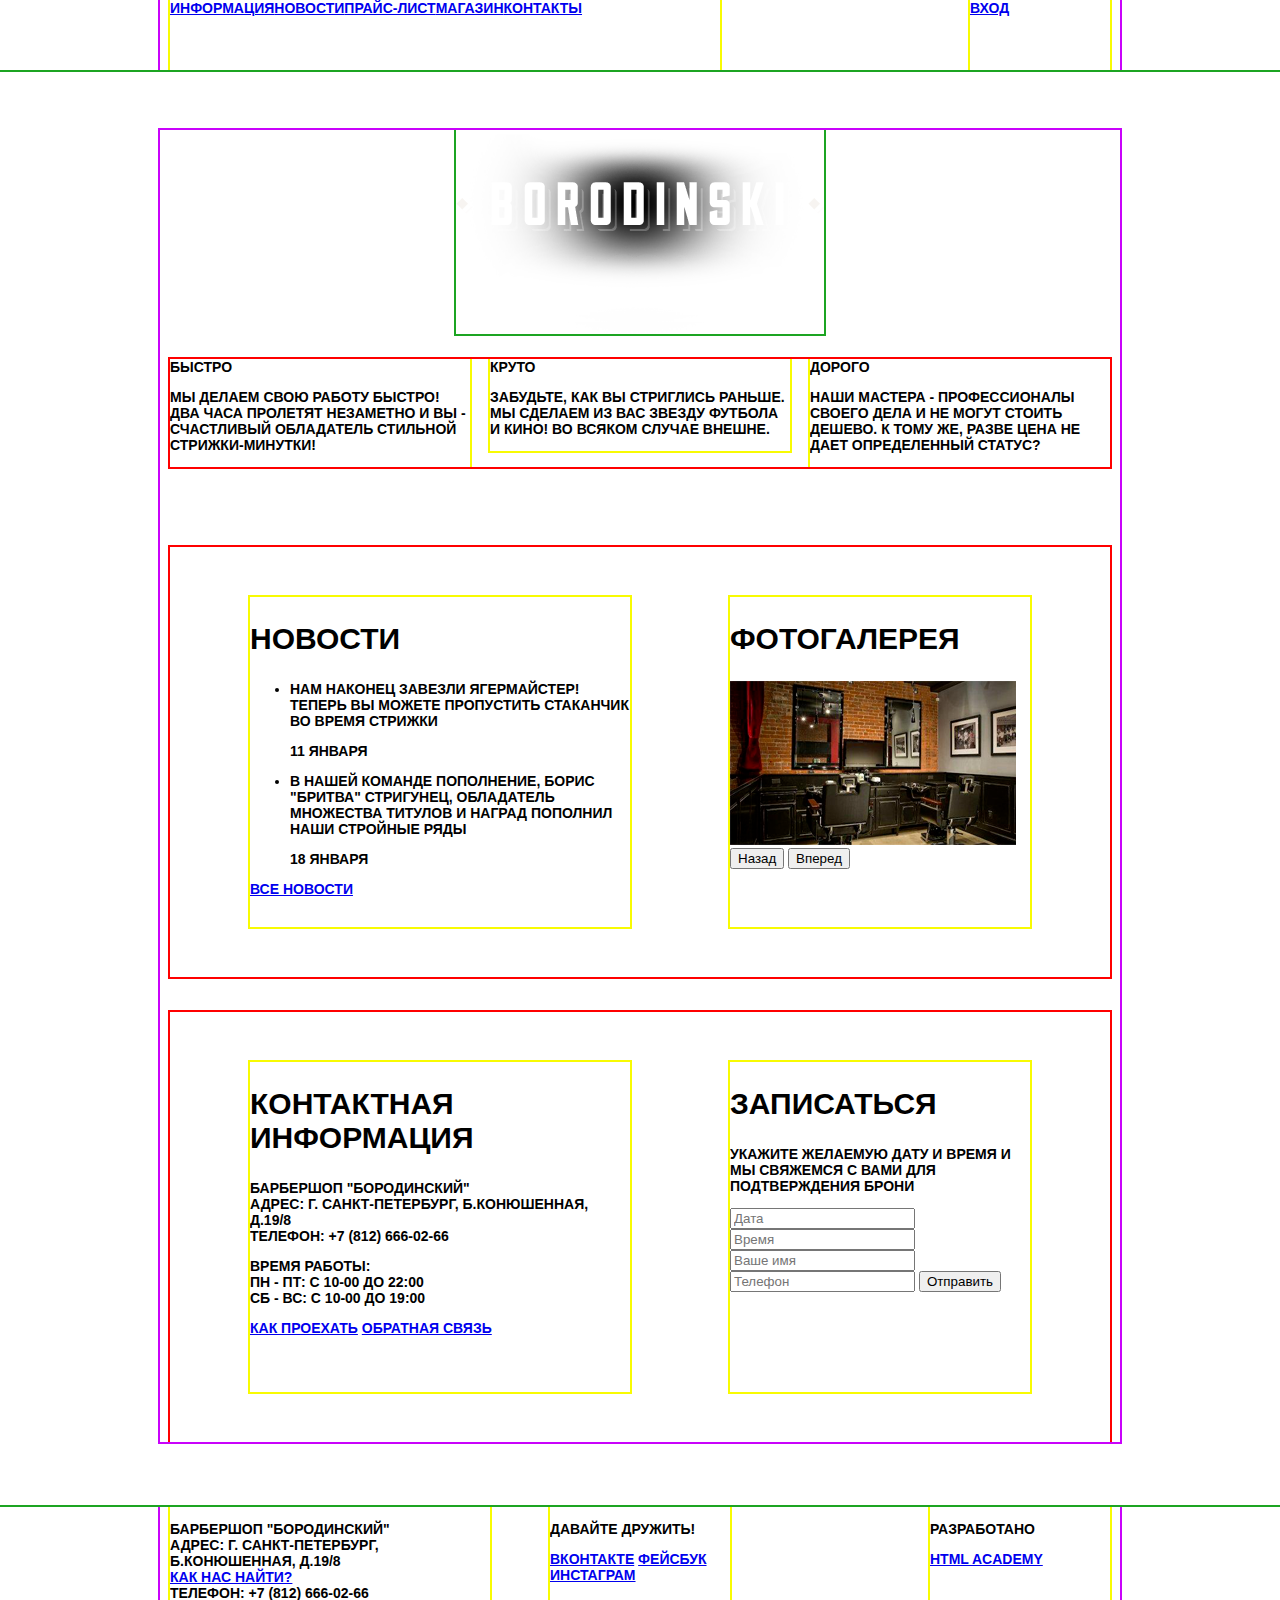
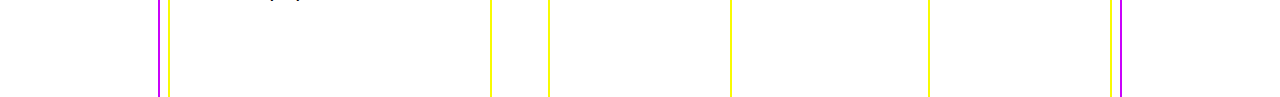
<file: index.html>
<!DOCTYPE html>
<html lang="ru">

<head>
	<meta charset="utf-8">
	<title>Барбершоп "Бородинский"</title>
	<link href="css/style.css" rel="stylesheet">
</head>

<body>
	<header class="main-header">
		<div class="container clearfix">
			<nav class="main-navigation">
				<ul>
					<li>
						<a href="#">Информация</a>
					</li>
					<li>
						<a href="#">Новости</a>
					</li>
					<li>
						<a href="#">Прайс-лист</a>
					</li>
					<li>
						<a href="#">Магазин</a>
					</li>
					<li>
						<a href="#">Контакты</a>
					</li>
				</ul>
			</nav>
			<div class="user-block">
				<a class="login" href="#">Вход</a>
			</div>
		</div>
	</header>
	<main class="container">
		<div class="index-logo">
			<img src="img/logo.png" width="368" height="204" alt="Барбершоп Бородинский">
		</div>
		<section class="features clearfix">
			<div class="features-item">
				<b class="features-name">Быстро</b>
				<p>
					Мы делаем свою работу быстро! Два часа пролетят незаметно и вы - счастливый обладатель стильной стрижки-минутки!</p>
			</div>
			<div class="features-item">
				<b class="features-name">Круто</b>
				<p>
					Забудьте, как вы стриглись раньше. Мы сделаем из вас звезду футбола и кино! Во всяком случае внешне.</p>
			</div>
			<div class="features-item">
				<b class="features-name">Дорого</b>
				<p>
					Наши мастера - профессионалы своего дела и не могут стоить дешево. К тому же, разве цена не дает определенный статус?
				</p>
			</div>
		</section>
		<div class="index-content clearfix">
			<div class="index-content-left">
				<h2 class="index-content-title">Новости</h2>
				<ul class="news-previw">
					<li>
						<p>Нам наконец завезли Ягермайстер! Теперь вы можете пропустить стаканчик во время стрижки</p>
						<time datetime="2016-01-11">11 января</time>
					</li>
					<li>
						<p>В нашей команде пополнение, Борис "Бритва" Стригунец, обладатель множества титулов и наград пополнил наши стройные ряды</p>
						<time datetime="2016-01-18">18 января</time>
					</li>
				</ul>
				<a class="btn" href="#">Все новости</a>
			</div>
			<div class="index-content-right">
				<h2 class="index-content-title">Фотогалерея</h2>
				<div class="gallery">
					<figure class="gallery-content">
						<a href="#">
							<img src="img/gallery.png" width="286" height="164" alt="">
						</a>
					</figure>
					<button type="button" class="btn gallery-prev">Назад</button>
					<button type="button" class="btn gallery-next">Вперед</button>
				</div>
			</div>
		</div>
		<div class="index-content clearfix">
			<div class="index-content-left">
				<h2 class="index-content-title">Контактная информация</h2>
				<p>Барбершоп "Бородинский"
					<br>Адрес: г. Санкт-Петербург, Б.Конюшенная, д.19/8
					<br>Телефон: +7 (812) 666-02-66
				</p>
				<p>
					Время работы:
					<br>пн - пт: с 10-00 до 22:00
					<br>сб - вс: с 10-00 до 19:00
				</p>
				<a class="btn" href="#">Как проехать</a>
				<a class="btn" href="#">Обратная связь</a>
			</div>
			<div class="index-content-right">
				<h2 class="index-content-title">Записаться</h2>
				<p>
					Укажите желаемую дату и время и мы свяжемся с вами для подтверждения брони
				</p>
				<form class="appointment-form" action="https://echo.htmlacademy.ru" method="post">
					<input type="text" name="date" placeholder="Дата">
					<input type="text" name="time" placeholder="Время">
					<input type="text" name="name" placeholder="Ваше имя">
					<input type="tel" name="phone" placeholder="Телефон">
					<button class="btn" type="submit">Отправить</button>
				</form>
			</div>
		</div>
	</main>
	<footer class="main-footer">
		<div class="container clearfix">
			<section class="footer-contacts">
				<p>
					Барбершоп "Бородинский"
					<br>Адрес: г. Санкт-Петербург, Б.Конюшенная, д.19/8
					<br>
					<a href="#">Как нас найти?</a>
					<br>Телефон: +7 (812) 666-02-66
				</p>
			</section>
			<section class="footer-social">
				<p>Давайте дружить!</p>
				<div class="footer-social-btn">
					<a class="social-btn social-btn-vk" href="#">Вконтакте</a>
					<a class="social-btn social-btn-fb" href="#">Фейсбук</a>
					<a class="social-btn social-btn-inst" href="#">Инстаграм</a>
				</div>
			</section>
			<section class="footer-copyright">
				<p>Разработано</p>
				<a class="btn" href="https://htmlacademy.ru">HTML Academy</a>
			</section>
		</div>
	</footer>
</body>

</html>
</file>
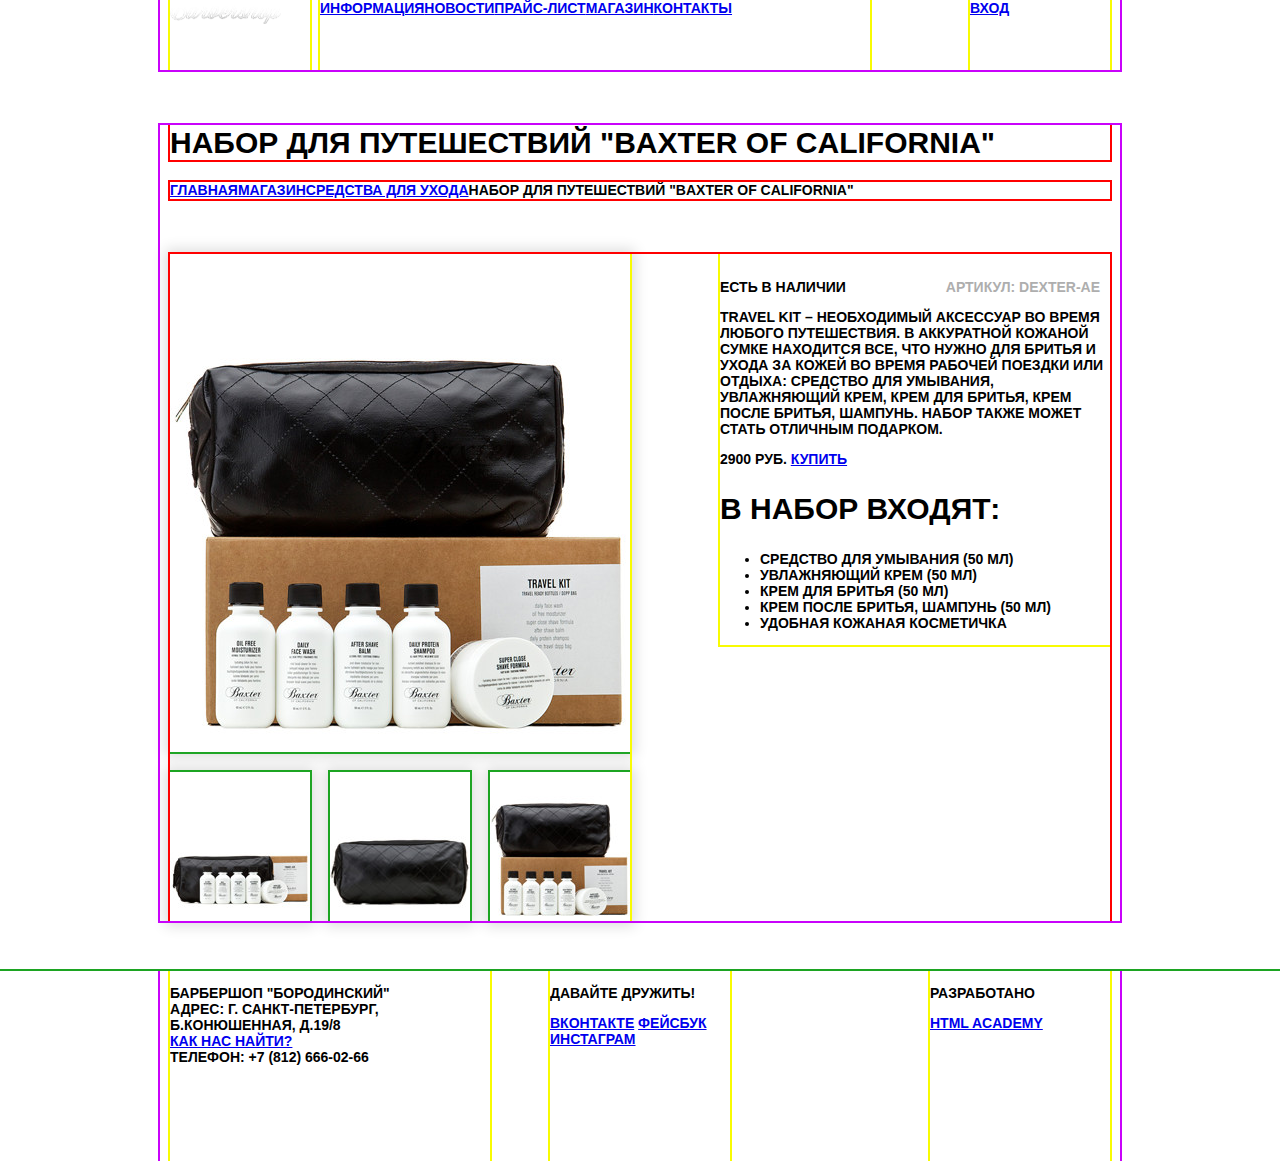
<file: catalogue-item.html>
<!DOCTYPE html>
<html lang="ru">

<head>
	<meta charset="utf-8">
	<title>Набор для путешествий "Baxter of California"</title>
	<link href="css/style.css" rel="stylesheet">
</head>

<body>
	<header class="page-header">
		<div class="container clearfix">
			<div class="page-header-logo">
				<a href="index.html">
					<img src="img/logo-header.png" width="111" height="24" alt="Барбершоп Бородинский">
				</a>
			</div>
			<nav class="main-navigation">
				<ul>
					<li>
						<a href="#">Информация</a>
					</li>
					<li>
						<a href="#">Новости</a>
					</li>
					<li>
						<a href="#">Прайс-лист</a>
					</li>
					<li>
						<a href="#">Магазин</a>
					</li>
					<li>
						<a href="#">Контакты</a>
					</li>
				</ul>
			</nav>
			<div class="user-block">
				<a class="login" href="#">Вход</a>
			</div>
		</div>
	</header>
	<main>
		<div class="container">
			<h1>Набор для путешествий "Baxter of California"</h1>
			<div class="breadcrumbs">
				<ul>
					<li>
						<a href="#">Главная</a>
					</li>
					<li>
						<a href="#">Магазин</a>
					</li>
					<li>
						<a href="#">Средства для ухода</a>
					</li>
					<li class="active">Набор для путешествий "Baxter of California"</li>
				</ul>
			</div>
			<div class="item-card clearfix">
				<div class="item-images">
					<img class="img-big" src="img/travel-kit-item.jpg" width="460" height="498" alt="Набор для путешествий Baxter of California">
					<div class="images-preview">
						<a class="img-mini" href="#">
							<img src="img/kit-min-01.jpg" width="140" height="149" alt="Набор для путешествий Baxter of California">
						</a>
						<a class="img-mini" href="#">
							<img src="img/kit-min-02.jpg" width="140" height="149" alt="Набор для путешествий Baxter of California">
						</a>
						<a class="img-mini" href="#">
							<img src="img/kit-min-03.jpg" width="140" height="149" alt="Набор для путешествий Baxter of California">
						</a>
					</div>
				</div>
				<div class="item-description">
					<div class="item-marks clearfix">
						<span class="item-available">Есть в наличии</span>
						<span class="item-snumber">Артикул: Dexter-Ae</span>
					</div>
					<p>Travel Kit – необходимый аксессуар во время любого путешествия. В аккуратной кожаной сумке находится все, что нужно для бритья и ухода за кожей во время рабочей поездки или отдыха: средство для умывания, увлажняющий крем, крем для бритья, крем после бритья, шампунь. Набор также может стать отличным подарком.
					</p>
					<div class="item-price">
						<span>2900 руб.</span>
						<a class="btn btn-buy" href="#">Купить</a>
					</div>
					<h2>В набор входят:</h2>
					<ul class="set-content">
						<li>Средство для умывания (50 мл)</li>
						<li>Увлажняющий крем (50 мл)</li>
						<li>Крем для бритья (50 мл)</li>
						<li>Крем после бритья, шампунь (50 мл)</li>
						<li>Удобная кожаная косметичка</li>
					</ul>
				</div>
			</div>
		</div>
	</main>
	<footer class="main-footer">
		<div class="container clearfix">
			<section class="footer-contacts">
				<p>
					Барбершоп "Бородинский"
					<br>Адрес: г. Санкт-Петербург, Б.Конюшенная, д.19/8
					<br>
					<a href="#">Как нас найти?</a>
					<br>Телефон: +7 (812) 666-02-66
				</p>
			</section>
			<section class="footer-social">
				<p>Давайте дружить!</p>
				<div class="footer-social-btn">
					<a class="social-btn social-btn-vk" href="#">Вконтакте</a>
					<a class="social-btn social-btn-fb" href="#">Фейсбук</a>
					<a class="social-btn social-btn-inst" href="#">Инстаграм</a>
				</div>
			</section>
			<section class="footer-copyright">
				<p>Разработано</p>
				<a class="btn" href="https://htmlacademy.ru">HTML Academy</a>
			</section>
		</div>
	</footer>
</body>

</html>
</file>
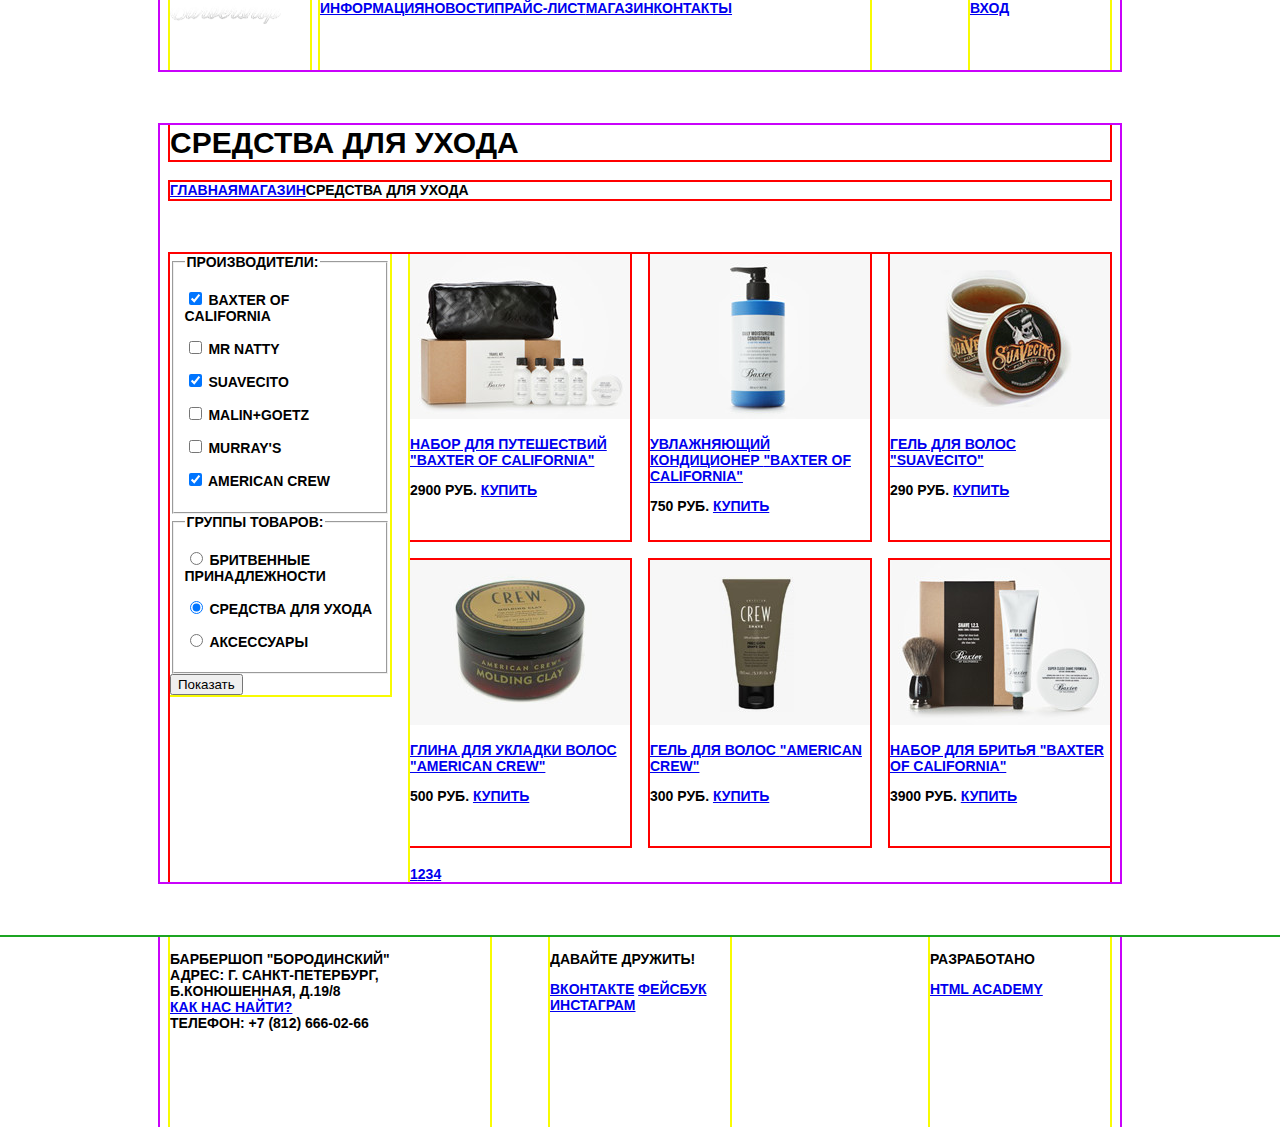
<file: catalogue.html>
<!DOCTYPE html>
<html lang="ru">

<head>
	<meta charset="utf-8">
	<title>Магазин - Барбершоп "Бородинский"</title>
	<link href="css/style.css" rel="stylesheet">
</head>

<body>
	<header class="page-header">
		<div class="container clearfix">
			<div class="page-header-logo">
				<a href="index.html">
					<img src="img/logo-header.png" width="111" height="24" alt="Барбершоп Бородинский">
				</a>
			</div>
			<nav class="main-navigation">
				<ul>
					<li>
						<a href="#">Информация</a>
					</li>
					<li>
						<a href="#">Новости</a>
					</li>
					<li>
						<a href="#">Прайс-лист</a>
					</li>
					<li>
						<a href="#">Магазин</a>
					</li>
					<li>
						<a href="#">Контакты</a>
					</li>
				</ul>
			</nav>
			<div class="user-block">
				<a class="login" href="#">Вход</a>
			</div>
		</div>
	</header>
	<main>
		<div class="container">
			<h1>Средства для ухода</h1>
			<div class="breadcrumbs catalogue">
				<ul>
					<li>
						<a href="#">Главная</a>
					</li>
					<li>
						<a href="#">Магазин</a>
					</li>
					<li class="active">Средства для ухода</li>
				</ul>
			</div>
			<div class="shop-gallery clearfix">
				<div class="goods-selection">
					<form action="#">
						<fieldset class="goods-producers">
							<legend>Производители:</legend>
							<p>
								<input type="checkbox" checked id="check-baxter" name="producers" value="Baxter of California">
								<label for="check-baxter">Baxter of California</label>
							</p>
							<p>
								<input type="checkbox" id="check-natty" name="producers" value="Mr Natty">
								<label for="check-natty">Mr Natty</label>
							</p>
							<p>
								<input type="checkbox" checked id="check-suavecito" name="producers" value="Suavecito">
								<label for="check-suavecito">Suavecito</label>
							</p>
							<p>
								<input type="checkbox" id="check-malingoetz" name="producers" value="Malin+Goetz">
								<label for="check-malingoetz">Malin+Goetz</label>
							</p>
							<p>
								<input type="checkbox" id="check-murrays" name="producers" value="Murray's">
								<label for="check-murrays">Murray's</label>
							</p>
							<p>
								<input type="checkbox" checked id="check-americancrew" name="producers" value="American Crew">
								<label for="check-americancrew">American Crew</label>
							</p>
						</fieldset>
						<fieldset class="goods-groups">
							<legend>Группы товаров:</legend>
							<p>
								<input type="radio" id="razor-access" name="goods-group" value="Baxter of California">
								<label for="razor-access">Бритвенные принадлежности</label>
							</p>
							<p>
								<input type="radio" checked id="care-access" name="goods-group" value="Baxter of California">
								<label for="care-access">Средства для ухода</label>
							</p>
							<p>
								<input type="radio" id="accessories" name="goods-group" value="Baxter of California">
								<label for="accessories">Аксессуары</label>
							</p>
						</fieldset>
						<button type="submit" class="btn btn-show">Показать</button>
					</form>
				</div>
				<div class="items-gallery">
					<div class="gallery-items">
						<article class="item-preview">
							<a href="/catalogue-item.html">
								<img src="img/travel-kit-baxter-of-california.jpg" width="220" height="165" alt="Набор для путешествий Baxter of California">
							</a>
							<p>
								<a href="/catalogue-item.html">
									Набор для путешествий
									<span>"Baxter of California"</span>
								</a>
							</p>
							<div class="item-price">
								<span>2900 руб.</span>
								<a class="btn btn-buy" href="#">Купить</a>
							</div>
						</article>
						<article class="item-preview">
							<a href="#">
								<img src="img/conditioner-baxter-of-california.jpg" width="220" height="165" alt="Увлажняющий кондиционер Baxter of California">
							</a>
							<p>
								<a href="#">
									Увлажняющий кондиционер
									<span>"Baxter of California"</span>
								</a>
							</p>
							<div class="item-price">
								<span>750 руб.</span>
								<a class="btn btn-buy" href="#">Купить</a>
							</div>
						</article>
						<article class="item-preview">
							<a href="#">
								<img src="img/hair-gel-suavecito.jpg" width="220" height="165" alt="Гель для волос Suavecito">
							</a>
							<p>
								<a href="#">
									Гель для волос
									<span>"Suavecito"</span>
								</a>
							</p>
							<div class="item-price">
								<span>290 руб.</span>
								<a class="btn btn-buy" href="#">Купить</a>
							</div>
						</article>
						<article class="item-preview">
							<a href="#">
								<img src="img/molding-clay-american-crew.jpg" width="220" height="165" alt="Глина для укладки волос American Crew">
							</a>
							<p>
								<a href="#">
									Глина для укладки волос
									<span>"American Crew"</span>
								</a>
							</p>
							<div class="item-price">
								<span>500 руб.</span>
								<a class="btn btn-buy" href="#">Купить</a>
							</div>
						</article>
						<article class="item-preview">
							<a href="#">
								<img src="img/hair-gel-american-crew.jpg" width="220" height="165" alt="Гель для волос American Crew">
							</a>
							<p>
								<a href="#">
									Гель для волос
									<span>"American Crew"</span>
								</a>
							</p>
							<div class="item-price">
								<span>300 руб.</span>
								<a class="btn btn-buy" href="#">Купить</a>
							</div>
						</article>
						<article class="item-preview">
							<a href="#">
								<img src="img/shaving-kit-baxter-of-california.jpg" width="220" height="165" alt="Набор для бритья Baxter of California">
							</a>
							<p>
								<a href="#">
									Набор для бритья
									<span>"Baxter of California"</span>
								</a>
							</p>
							<div class="item-price">
								<span>3900 руб.</span>
								<a class="btn btn-buy" href="#">Купить</a>
							</div>
						</article>
					</div>
					<div class="gallery-pages">
						<a class="btn page-number" href="#">1</a>
						<a class="btn page-number" href="#">2</a>
						<a class="btn page-number" href="#">3</a>
						<a class="btn page-number" href="#">4</a>
					</div>
				</div>
			</div>
		</div>
	</main>
	<footer class="main-footer">
		<div class="container clearfix">
			<section class="footer-contacts">
				<p>
					Барбершоп "Бородинский"
					<br>Адрес: г. Санкт-Петербург, Б.Конюшенная, д.19/8
					<br>
					<a href="#">Как нас найти?</a>
					<br>Телефон: +7 (812) 666-02-66
				</p>
			</section>
			<section class="footer-social">
				<p>Давайте дружить!</p>
				<div class="footer-social-btn">
					<a class="social-btn social-btn-vk" href="#">Вконтакте</a>
					<a class="social-btn social-btn-fb" href="#">Фейсбук</a>
					<a class="social-btn social-btn-inst" href="#">Инстаграм</a>
				</div>
			</section>
			<section class="footer-copyright">
				<p>Разработано</p>
				<a class="btn" href="https://htmlacademy.ru">HTML Academy</a>
			</section>
		</div>
	</footer>
</body>

</html>
</file>
<file: css/style.css>
body {
	min-width: 1122px;
	/*min-height: 1750px;*/
	margin: 0;
	padding: 0;
	font-size: 14px;
	color: #000000;
	font-weight: bold;
	font-family: "PT Sans Narrow", "PT Sans", "Arial";
	text-transform: uppercase;
}
.clearfix::after {
	content: "";
	display: table;
	clear: both;
}
h1 {
	margin: 0;
	margin-bottom: 22px;
	padding: 0;
	font-size: 30px;
	line-height: 35px;
	font-family: "PT Sans Narrow", "PT Sans", "Arial";
	font-weight: 700;
	outline: 2px solid #ff0000;
}
h2 {
	font-size: 30px;
	color: #000000;
	font-weight: 700;
	font-family: "PT Sans Narrow", "PT Sans", "Arial";
	text-transform: uppercase
}
.main-header {
	margin-bottom: 60px;
	outline: 2px solid #1ca422;
}
.container {
	width: 940px;
	margin: 0 auto;
	padding: 0 10px;
	outline: 2px solid #c903fb;
}
.main-navigation {
	width: 550px;
	float: left;
	font-size: 0;
	min-height: 70px;
	outline: 2px solid #f8fb03;
}
.main-navigation ul {
	padding: 0;
}
.main-navigation li {
	font-size: 14px;
	display: inline-block;
	vertical-align: top;
}
.page-header {
	margin-bottom: 55px;
}
.page-header-logo {
	width: 140px;
	margin-right: 10px;
	float: left;
	outline: 2px solid #f8fb03;
	min-height: 70px;
}
.user-block {
	width: 140px;
	float: right;
	min-height: 70px;
	outline: 2px solid #f8fb03;
}
.index-logo {
	width: 368px;
	height: 204px;
	margin-left: auto;
	margin-right: auto;
	margin-bottom: 25px;
	outline: 2px solid #1ca422;
}
.features {
	margin-bottom: 80px;
	outline: 2px solid #ff0000;
}
.features-item {
	width: 300px;
	float: left;
	margin-right: 20px;
	outline: 2px solid #f8fb03;
}
.features-item:last-child {
	margin-right: 0;
}
.index-content {
	padding: 50px 80px;
	margin-bottom: 35px;
	outline: 2px solid #ff0000;
}
.index-content:last-child {
	margin-bottom: 65px;
}
.index-content-left {
	float: left;
	width: 380px;
	outline: 2px solid #f8fb03;
	min-height: 330px;
}
.index-content-right {
	float: right;
	width: 300px;
	outline: 2px solid #f8fb03;
	min-height: 330px;
}
.gallery-content {
	margin: 0;
	padding: 0;
}
.breadcrumbs {
	font-size: 0;
	margin-bottom: 55px;
	min-height: 17px;
	outline: 2px solid #ff0000;
}
.breadcrumbs ul {
	margin: 0;
	padding: 0;
}
.breadcrumbs li {
	margin: 0;
	padding: 0;
	display: inline-block;
	font-size: 14px;
	vertical-align: top;
}
.shop-gallery {
	margin-bottom: 55px;
	outline: 2px solid #ff0000;
}
.goods-selection {
	float: left;
	width: 220px;
	outline: 2px solid #f8fb03;
}
.items-gallery {
	font-size: 0;
	float: right;
	width: 700px;
	outline: 2px solid #f8fb03;
}
.item-preview {
	font-size: 14px;
	width: 220px;
	height: 286px;
	display: inline-block;
	vertical-align: top;
	margin-right: 20px;
	margin-bottom: 20px;
	outline: 2px solid #ff0000;
}
.item-preview:nth-child(3n) {
	margin-right: 0;
}
.page-number {
	font-size: 14px;
}
.item-card {
	margin-bottom: 50px;
	outline: 2px solid #ff0000;
}
.item-images {
	font-size: 0;
	margin: 0;
	padding: 0;
	width: 460px;
	float: left;
	outline: 2px solid #f8fb03;
}
.item-images img {
	margin: 0;
	padding: 0;
}
.img-big {
	margin: 0;
	margin-bottom: 20px;
	padding: 0;
	box-shadow: 0 0 13px 5px rgba(221, 221, 221, 1);
	outline: 2px solid #1ca422;
}
.item-description {
	padding-top: 25px;
	width: 390px;
	float: right;
	outline: 2px solid #f8fb03;
}
.item-available,
.item-snumber {
	display: block;
}
.item-available {
	float: left;
}
.item-snumber {
	float: right;
	margin-right: 10px;
	color: #aeaeae;
}
.images-preview {
	font-size: 0;
	margin-top: 20px;
}
.img-mini {
	width: 140px;
	display: inline-block;
	vertical-align: bottom;
	margin-right: 20px;
	margin-bottom: 0;
	box-shadow: 0 0 13px 5px rgba(221, 221, 221, 1);
	outline: 2px solid #1ca422;
}
.img-mini:last-child {
	margin-right: 0;
}
.main-footer {
	outline: 2px solid #1ca422;
}
.footer-contacts {
	width: 320px;
	min-height: 190px;
	float: left;
	margin-right: 60px;
	outline: 2px solid #f8fb03;
}
.footer-social {
	width: 180px;
	float: left;
	min-height: 190px;
	outline: 2px solid #f8fb03;
}
.footer-copyright {
	width: 180px;
	float: right;
	min-height: 190px;
	outline: 2px solid #f8fb03;
}
</file>
